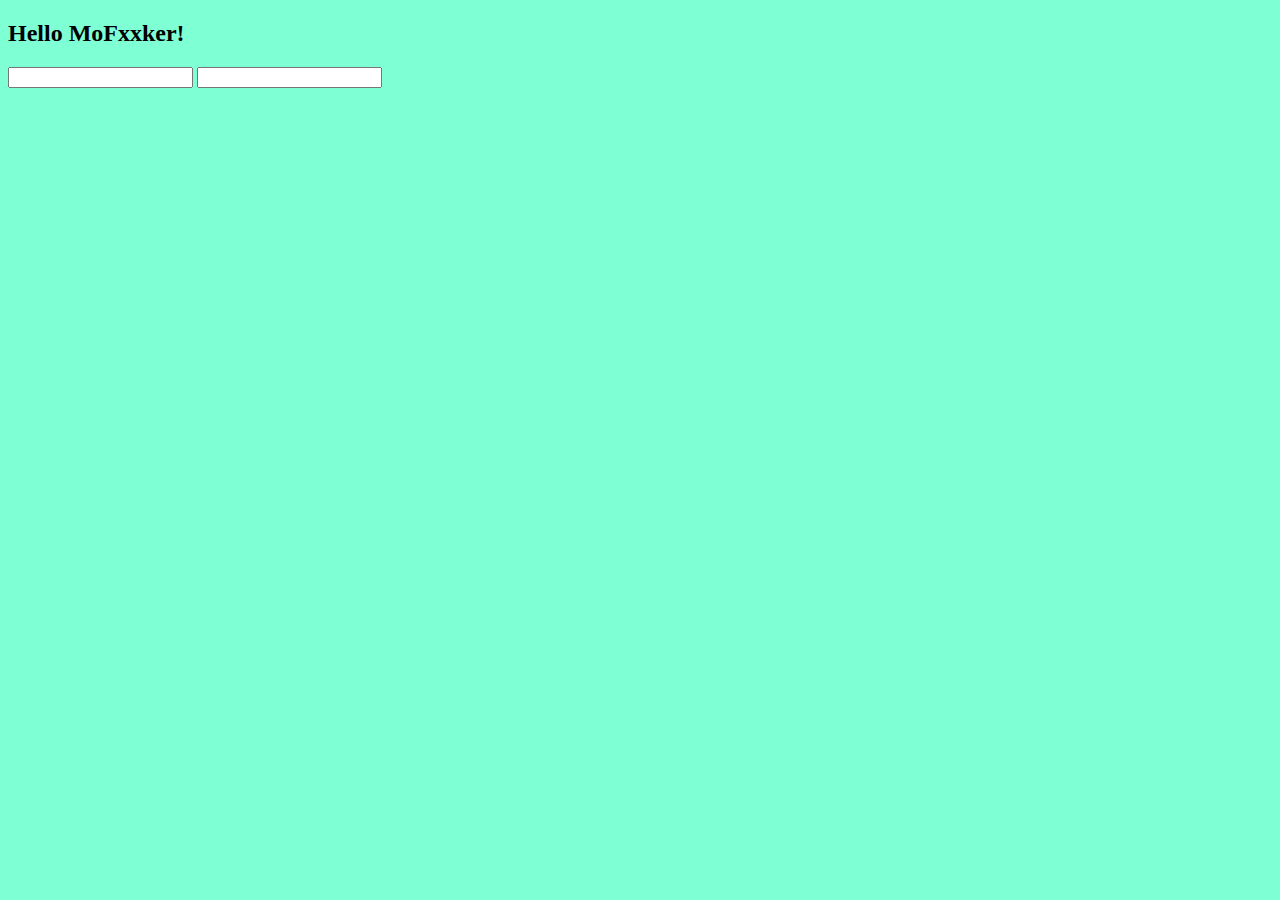
<file: ch.html>
<!DOCTYPE html>
<html lang="en">
<head>
    <meta charset="UTF-8">
    <meta http-equiv="X-UA-Compatible" content="IE=edge">
    <meta name="viewport" content="width=device-width, initial-scale=1.0">
    <title>Document</title>
</head>
<body>
    <h2>Hello MoFxxker!</h2>
    <i class="fa-sharp fa-solid fa-magnifying-glass"></i>
    <div>
        <input type="email">
        <i class="fa-solid fa-magnifying-glass"></i>
        <input type="password">
    </div>
    <style>
        body{
            width: 100%;
            height: 100%;
            background-color: aquamarine;
            }
    </style>
</body>
</html>
</file>
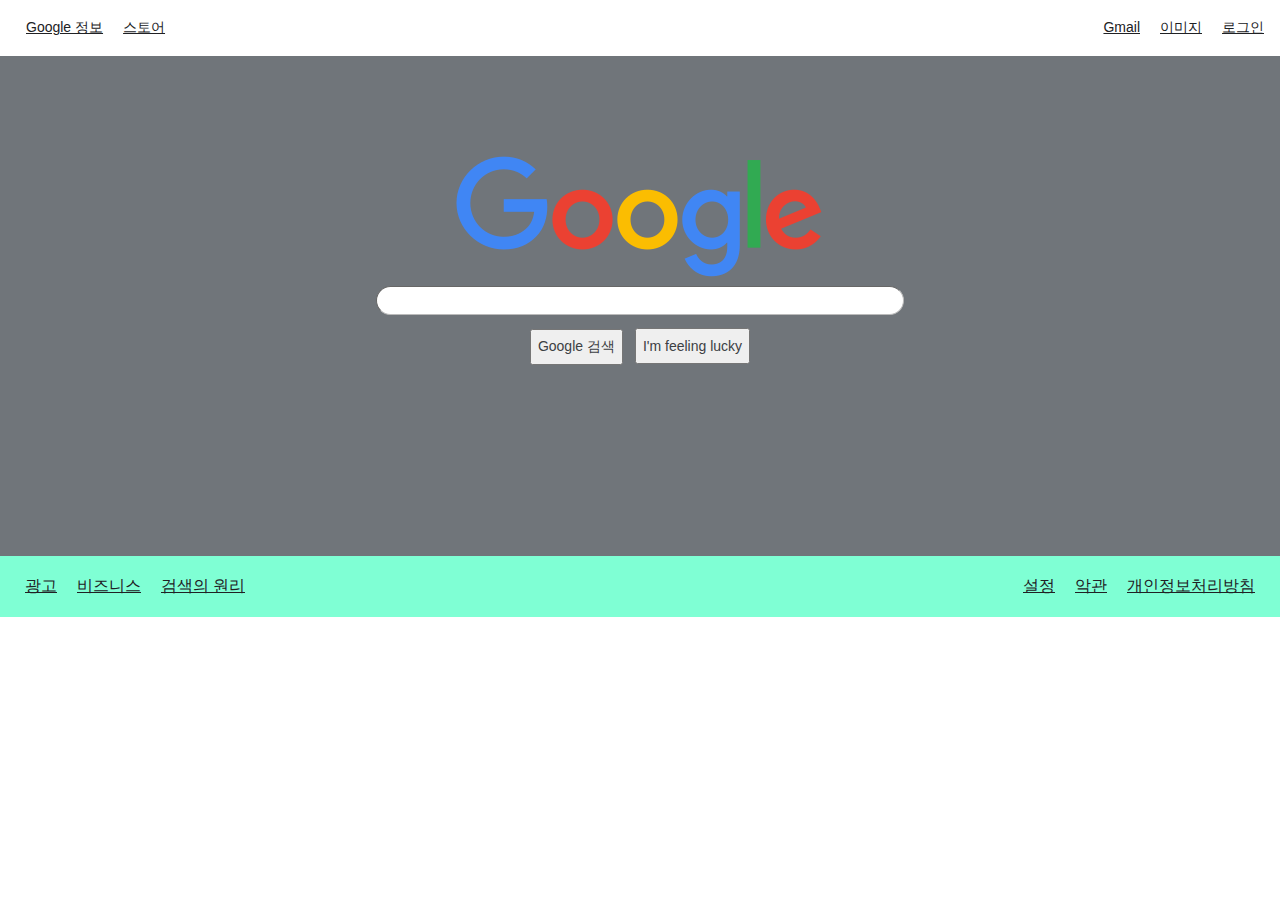
<file: fedex.html>
<!DOCTYPE html>
<html lang="ko">
<head>
    <meta charset="UTF-8">
    <meta http-equiv="X-UA-Compatible" content="IE=edge">
    <meta name="viewport" content="width=device-width, initial-scale=1.0">
    <title>Noodle</title>
    <link rel="stylesheet" href="fedex.css">
</head>
<body>
    <div class="container">
    <header>
        <div class="header">
            <div class="item">
                <a class="info" href="#">Google 정보</a></li>
                <a class="store" href="#">스토어</a></li>
            </div>   
            <div class="verse">
                <a class="login" href="#">로그인</a></li>
                <a class="imagi" href="#">이미지</a></li>
                <div class="fa"><i class="fa-solid fa-bars"></i></div>
                <a class="gmail" href="#">Gmail</a></li>
            </div>
        </div>         
    </header>
    <main>
        <div class="mid">
            <!-- <div class="logo"> -->
                <img alt="google" src="google-logo.png"alt="www.google.com"></a>
            <!-- </div> -->
            <div class="fasfa">
                <i class="fas fa-search"></i>
                <input type="text">
                  <i class="fas fa-keyboard"></i>
                  <span style="color:#4f86ec"><i class="fas fa-microphone" ></i>
            </div>
            <div class="butt">
                <button type="button" class="googlebutton">Google 검색</button> 
                <button type="button" class="googlebutton">I'm feeling lucky</button>
            </div>  
        </div>
        <!-- <div class="fasfa">
            <i class="fas fa-search"></i>
            <input type="text">
              <i class="fas fa-keyboard"></i>
              <span style="color:#4f86ec"><i class="fas fa-microphone" ></i>
          </div> -->
          <!-- <button type="button" class="googlebutton">Google 검색</button> 
          <button type="button" class="googlebutton">I'm feeling lucky</button> -->
    </main>
    <footer>
        <div class="third">
        <div class="bot1">              
                <a class="adver" href="#">광고</a></li>
                <a class="business" href="#">비즈니스</a></li>
                <a class="search" href="#">검색의 원리</a></li>
            </div>
            <div class="bot2">
                <a class="personal" href="#">개인정보처리방침</a></li>
                <a class="vicious" href="#">악관</a></li>
                <a class="setting" href="#">설정</a></li>
            </div>
        </div>    
    </footer>
</div>
</body>
</html>
</file>
<file: fedex.css>
body{
    height: 100%;
    width:100%;
    margin: 0px;
    /* background-color: blue; */
}
.container{
    /* align-items: center; */
    display: flex;
    flex-direction: column;
    align-items: stretch;
    height: 100%;
    width: 100%;
    min-width: fit-content;
    padding-top: 8px;
    position: relative;
    z-index: 1;
} 
.header{
    box-sizing: border-box;
    position: relative;
    padding: 6px;
    height: 48px;
    width: 100%;
    display: flex;
    justify-content: space-between;
    color: #202124;
    font-size: 14px;
    font-family: sans-serif,Arial, sans-serif;
    /* background-color: antiquewhite; */
}
.info{
    display: inline-block;
    padding: 5px;
    margin: 0 5px;
    margin-left: 15px; 
    color: #202124;
    font-size: 14px;
    font-family: sans-serif,Arial, sans-serif;
}
.store{
    display: inline-block;
    padding: 5px;
    margin: 0 5px;
    color: #202124;
}
.item{
        position: relative;
        display: flex;
        flex-direction: row ;
    }
    
.verse{
        position: relative;
        display: flex;
        flex-direction: row-reverse;
    }
.login{
    display: inline-block;
    padding: 5px;
    margin: 0 5px;
    color: #202124;
}
.imagi{
    display: inline-block;
    padding: 5px;
    margin: 0 5px;
    color: #202124;
}
.gmail{
    display: inline-block;
    padding: 5px;
    margin: 0 5px;
    color: #202124;
}
.mid {
    display: flex;
    flex-direction: column;
    align-items: center;
    height: 300px;
    position: relative;
    padding: 100px;
    background-color: #70757a;
}
input{
    width: 90%;
    border-color: #bbb;
    border-radius: 16px;
    border-width: 1px;
    padding: 6px 0 6px 0;
    margin: 6px;
}
.fasfa{
    display: flex;
    flex-direction: column;
    align-items: center;
    width: 80%;
    height: 44px;
    /* background-color: #fff; */
    margin: 0 auto;
    max-width: 584px;
}
.butt{
    height: 70px;;
}
.googlebutton{
    height: 36px;
    margin: 4px;;
    font-size: 14px;
    font-family: sans-serif,Arial, sans-serif;
    color: #3c4043;
}
.logo{
    min-height: 92px;
    max-height: 290px;
    height: 100%;
    margin-top: auto;


}
.third{
    color: #70757a;
    flex-wrap: wrap;
    padding: 15px;
    display: flex;
    justify-content: space-between;
    background-color: aquamarine;
}
.bot1{
    position: relative;
    display: flex;
    flex-direction: row;
}
.bot2{
    position: relative;
    display: flex;
    flex-direction: row-reverse;
}
.adver, .business, .search, .personal, .vicious, .setting{
    display: inline-block;
    padding: 5px;
    margin: 0 5px;
    color: #202124;
}
</file>
